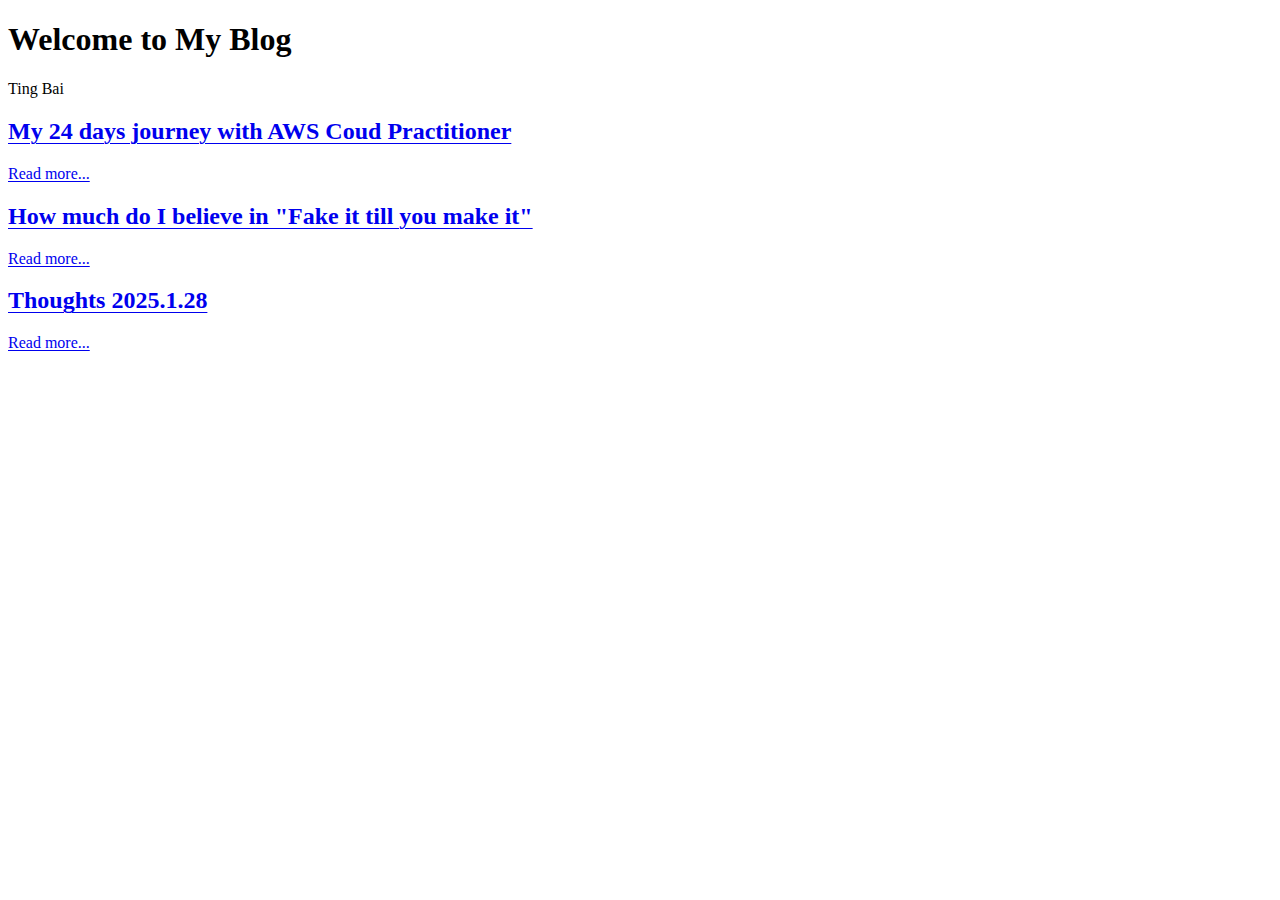
<file: index.html>
<!DOCTYPE html>
<html lang="en">
<head>
    <meta charset="UTF-8">
    <meta name="viewport" content="width=device-width, initial-scale=1.0">
    <title>My Blog</title>
    <link rel="stylesheet" href="style.css">
</head>
<body>

    <header>
        <h1>Welcome to My Blog</h1>
        <p>Ting Bai</p>
    </header>

    <main>
        <section id="blog-posts">
            <article>
                <h2><a href="awsCCPJourney.html">My 24 days journey with AWS Coud Practitioner</a></h2>
                <a href="awsCCPJourney.html">Read more...</a>
            </article>

            <article>
                <h2><a href="fakeItMakeIt.html">How much do I believe in "Fake it till you make it"</a></h2>
                <a href="fakeItMakeIt.html">Read more...</a>
            </article>

            <article>
                <h2><a href="Thoughts20250128.html">Thoughts 2025.1.28</a></h2>
                <a href="Thoughts20250128.html">Read more...</a>
            </article>
        </section>
    </main>

</body>
</html>
</file>
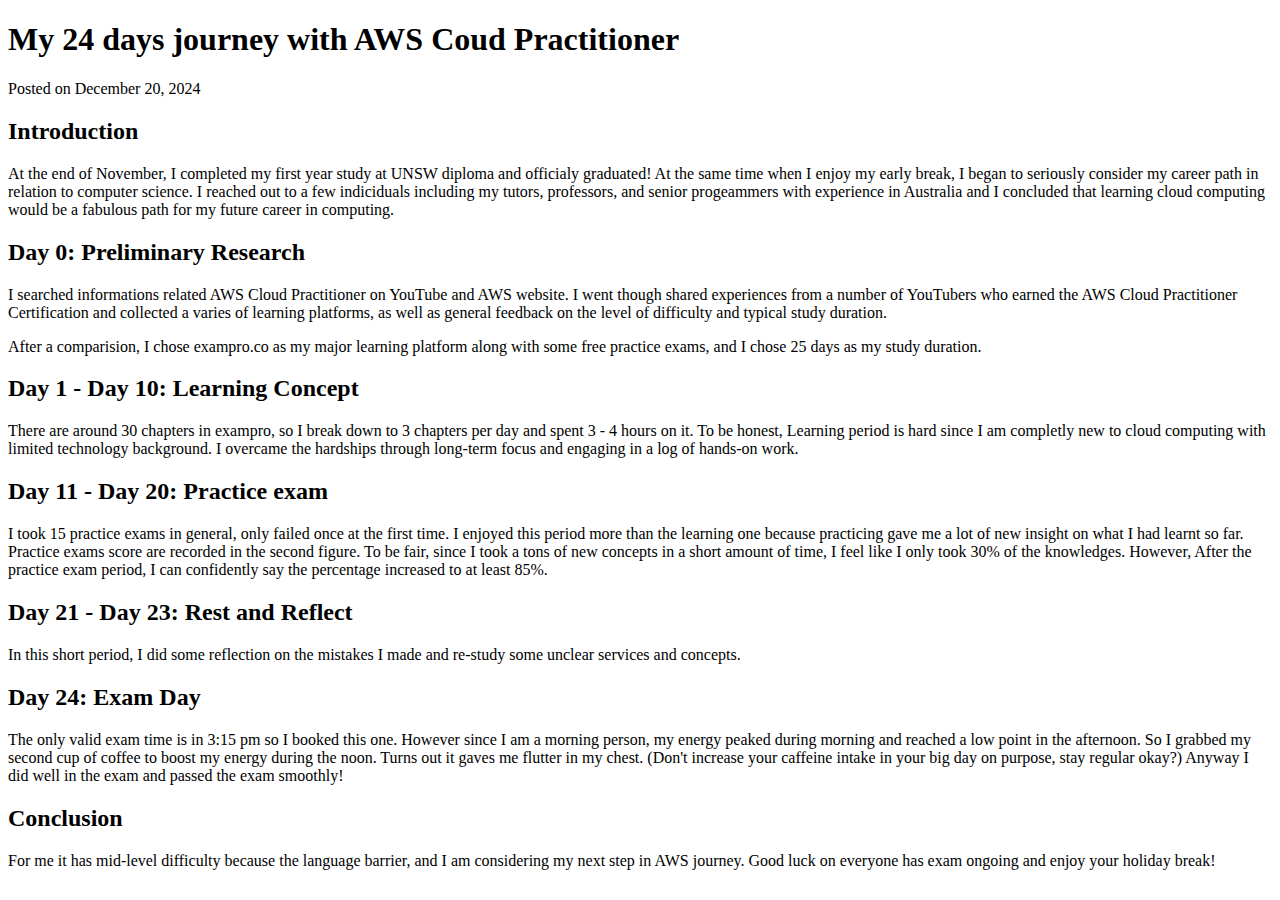
<file: awsCCPJourney.html>
<!DOCTYPE html>
<html lang="en">
<head>
    <meta charset="UTF-8">
    <meta name="viewport" content="width=device-width, initial-scale=1.0">
    <title>My 24 days journey with AWS Coud Practitioner</title>
    <link rel="stylesheet" href="style.css">
</head>
<body>

    <header>
        <h1>My 24 days journey with AWS Coud Practitioner</h1>
        <p>Posted on December 20, 2024</p>
    </header>

    <main>
        <article>
            <h2>Introduction</h2>
            <p>At the end of November, I completed my first year study at UNSW diploma and officialy graduated! At the same time when I enjoy my early break, I began to seriously consider my career path in relation to computer science. I reached out to a few indiciduals including my tutors, professors, and senior progeammers with experience in Australia and I concluded that learning cloud computing would be a fabulous path for my future career in computing.</p>
            
            <section>
                <h2>Day 0: Preliminary Research</h2>
                <p>I searched informations related AWS Cloud Practitioner on YouTube and AWS website. I went though shared experiences from a number of YouTubers who earned the AWS Cloud Practitioner Certification and collected a varies of learning platforms, as well as general feedback on the level of difficulty and typical study duration.</p>
                <p>After a comparision, I chose exampro.co as my major learning platform along with some free practice exams, and I chose 25 days as my study duration. </p>
            </section>

            <section>
                <h2>Day 1 - Day 10: Learning Concept</h2>
                <p>There are around 30 chapters in exampro, so I break down to 3 chapters per day and spent 3 - 4 hours on it. To be honest, Learning period is hard since I am completly new to cloud computing with limited technology background. I overcame the hardships through long-term focus and engaging in a log of hands-on work.</p>
            </section>
            
            <section>
                <h2>Day 11 - Day 20: Practice exam</h2>
                <p>I took 15 practice exams in general, only failed once at the first time. I enjoyed this period more than the learning one because practicing gave me a lot of new insight on what I had learnt so far. Practice exams score are recorded in the second figure. To be fair, since I took a tons of new concepts in a short amount of time, I feel like I only took 30% of the knowledges. However, After the practice exam period, I can confidently say the percentage increased to at least 85%.</p>
            </section>

            <section>
                <h2>Day 21 - Day 23: Rest and Reflect</h2>
                <p>In this short period, I did some reflection on the mistakes I made and re-study some unclear services and concepts.</p>
            </section>
            
            <section>
                <h2>Day 24: Exam Day</h2>
                <p>The only valid exam time is in 3:15 pm so I booked this one. However since I am a morning person, my energy peaked during morning and reached a low point in the afternoon. So I grabbed my second cup of coffee to boost my energy during the noon. Turns out it gaves me flutter in my chest. (Don't increase your caffeine intake in your big day on purpose, stay regular okay?) Anyway I did well in the exam and passed the exam smoothly!</p>
            </section>

            <h2>Conclusion</h2>
            <p>For me it has mid-level difficulty because the language barrier, and I am considering my next step in AWS journey. Good luck on everyone has exam ongoing and enjoy your holiday break!</p>
        </article>
    </main>

</body>
</html>
</file>
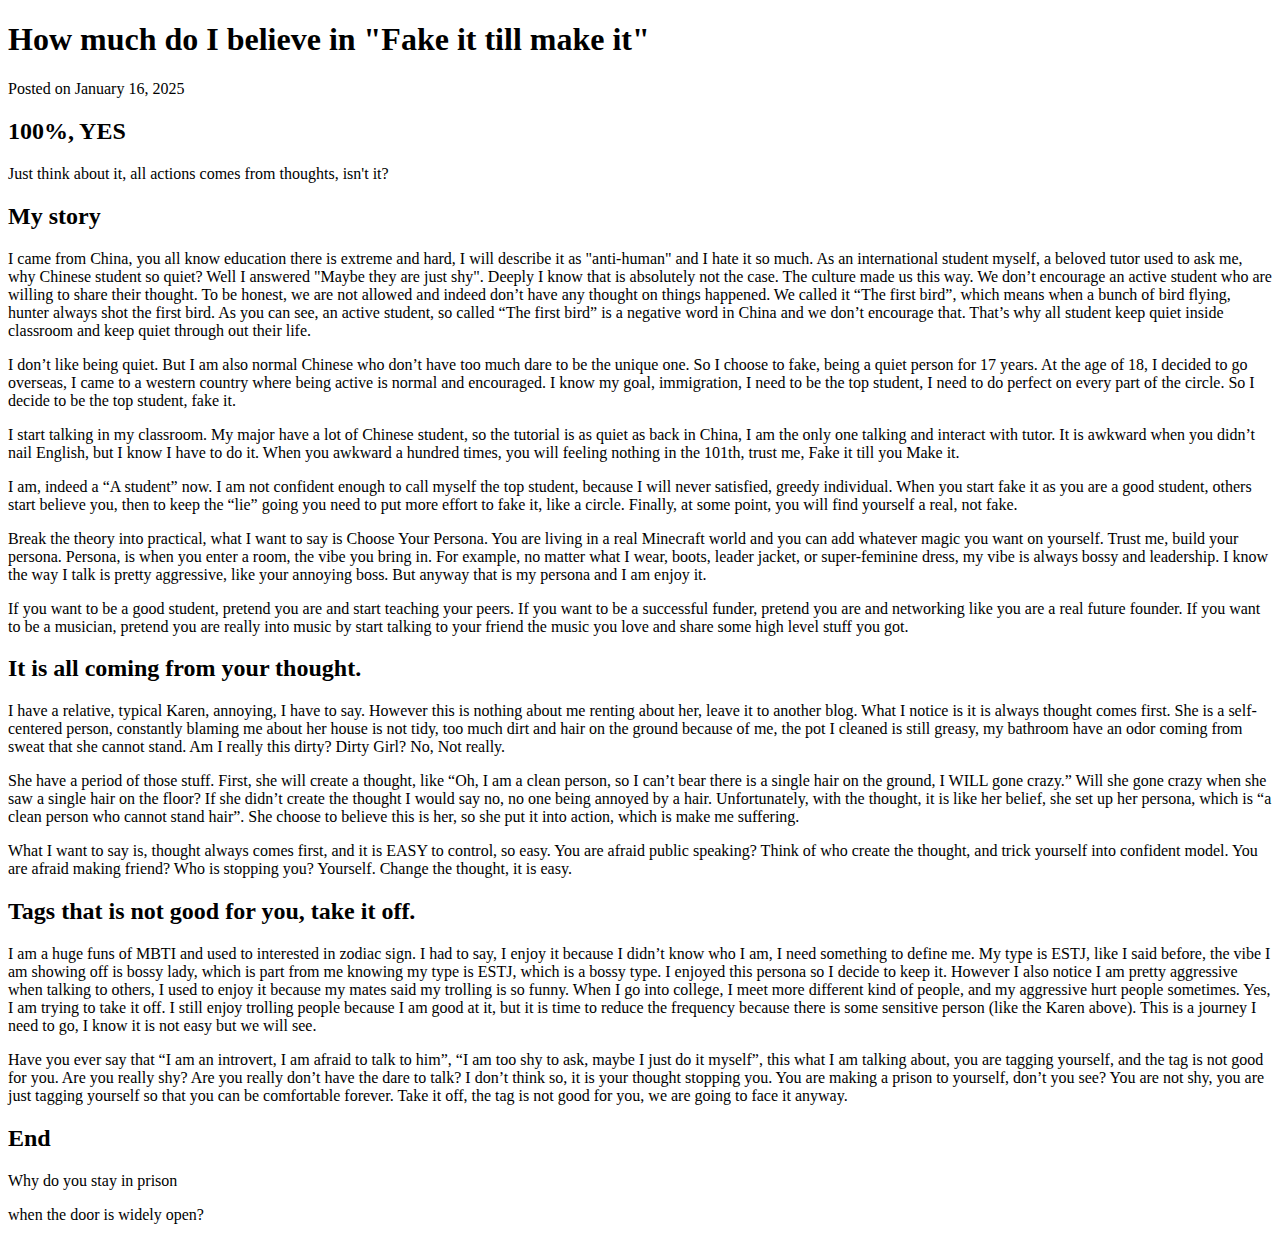
<file: fakeItMakeIt.html>
<!DOCTYPE html>
<html lang="en">
<head>
    <meta charset="UTF-8">
    <meta name="viewport" content="width=device-width, initial-scale=1.0">
    <title>How much do I believe in "Fake it till make it"</title>
    <link rel="stylesheet" href="style.css">
</head>
<body>

    <header>
        <h1>How much do I believe in "Fake it till make it"</h1>
        <p>Posted on January 16, 2025</p>
    </header>

    <main>
        <article>
            <h2>100%, YES</h2>
            <p>Just think about it, all actions comes from thoughts, isn't it?</p>

            <section>
                <h2>My story</h2>
                <p>I came from China, you all know education there is extreme and hard, I will describe it as "anti-human" and I hate it so much. As an international student myself, a beloved tutor used to ask me, why Chinese student so quiet? Well I answered "Maybe they are just shy". Deeply I know that is absolutely not the case. The culture made us this way. We don’t encourage an active student who are willing to share their thought. To be honest, we are not allowed and indeed don’t have any thought on things happened. We called it “The first bird”, which means when a bunch of bird flying, hunter always shot the first bird. As you can see, an active student, so called “The first bird” is a negative word in China and we don’t encourage that. That’s why all student keep quiet inside classroom and keep quiet through out their life.</p>
                <p>I don’t like being quiet. But I am also normal Chinese who don’t have too much dare to be the unique one. So I choose to fake, being a quiet person for 17 years. At the age of 18, I decided to go overseas, I came to a western country where being active is normal and encouraged. I know my goal, immigration, I need to be the top student, I need to do perfect on every part of the circle. So I decide to be the top student, fake it.</p>
                <p>I start talking in my classroom. My major have a lot of Chinese student, so the tutorial is as quiet as back in China, I am the only one talking and interact with tutor. It is awkward when you didn’t nail English, but I know I have to do it. When you awkward a hundred times, you will feeling nothing in the 101th, trust me, Fake it till you Make it.</p>
                <p>I am, indeed a “A student” now. I am not confident enough to call myself the top student, because I will never satisfied, greedy individual. When you start fake it as you are a good student, others start believe you, then to keep the “lie” going you need to put more effort to fake it, like a circle. Finally, at some point, you will find yourself a real, not fake. </p>
                <p>Break the theory into practical, what I want to say is Choose Your Persona. You are living in a real Minecraft world and you can add whatever magic you want on yourself. Trust me, build your persona. Persona, is when you enter a room, the vibe you bring in. For example, no matter what I wear, boots, leader jacket, or super-feminine dress, my vibe is always bossy and leadership. I know the way I talk is pretty aggressive, like your annoying boss. But anyway that is my persona and I am enjoy it.</p>
                <p>If you want to be a good student, pretend you are and start teaching your peers. If you want to be a successful funder, pretend you are and networking like you are a real future founder. If you want to be a musician, pretend you are really into music by start talking to your friend the music you love and share some high level stuff you got.</p>
            </section>

            <section>
                <h2>It is all coming from your thought.</h2>
                <p>I have a relative, typical Karen, annoying, I have to say. However this is nothing about me renting about her, leave it to another blog. What I notice is it is always thought comes first. She is a self-centered person, constantly blaming me about her house is not tidy, too much dirt and hair on the ground because of me, the pot I cleaned is still greasy, my bathroom have an odor coming from sweat that she cannot stand. Am I really this dirty? Dirty Girl? No, Not really.</p>
                <p>She have a period of those stuff. First, she will create a thought, like “Oh, I am a clean person, so I can’t bear there is a single hair on the ground, I WILL gone crazy.” Will she gone crazy when she saw a single hair on the floor? If she didn’t create the thought I would say no, no one being annoyed by a hair. Unfortunately, with the thought, it is like her belief, she set up her persona, which is “a clean person who cannot stand hair”. She choose to believe this is her, so she put it into action, which is make me suffering.</p>
                <p>What I want to say is, thought always comes first, and it is EASY to control, so easy. You are afraid public speaking? Think of who create the thought, and trick yourself into confident model. You are afraid making friend? Who is stopping you? Yourself. Change the thought, it is easy.</p>
            </section>

            <section>
                <h2>Tags that is not good for you, take it off.</h2>
                <p>I am a huge funs of MBTI and used to interested in zodiac sign. I had to say, I enjoy it because I didn’t know who I am, I need something to define me. My type is ESTJ, like I said before, the vibe I am showing off is bossy lady, which is part from me knowing my type is ESTJ, which is a bossy type. I enjoyed this persona so I decide to keep it. However I also notice I am pretty aggressive when talking to others, I used to enjoy it because my mates said my trolling is so funny. When I go into college, I meet more different kind of people, and my aggressive hurt people sometimes. Yes, I am trying to take it off. I still enjoy trolling people because I am good at it, but it is time to reduce the frequency because there is some sensitive person (like the Karen above). This is a journey I need to go, I know it is not easy but we will see.</p>
                <p>Have you ever say that “I am an introvert, I am afraid to talk to him”, “I am too shy to ask, maybe I just do it myself”, this what I am talking about, you are tagging yourself, and the tag is not good for you. Are you really shy? Are you really don’t have the dare to talk? I don’t think so, it is your thought stopping you. You are making a prison to yourself, don’t you see? You are not shy, you are just tagging yourself so that you can be comfortable forever. Take it off, the tag is not good for you, we are going to face it anyway.</p>
            </section>


            <h2>End</h2>
                <p>Why do you stay in prison</p>
                <p>when the door is widely open?</p>

        
        </article>
    </main>

</body>
</html>
</file>
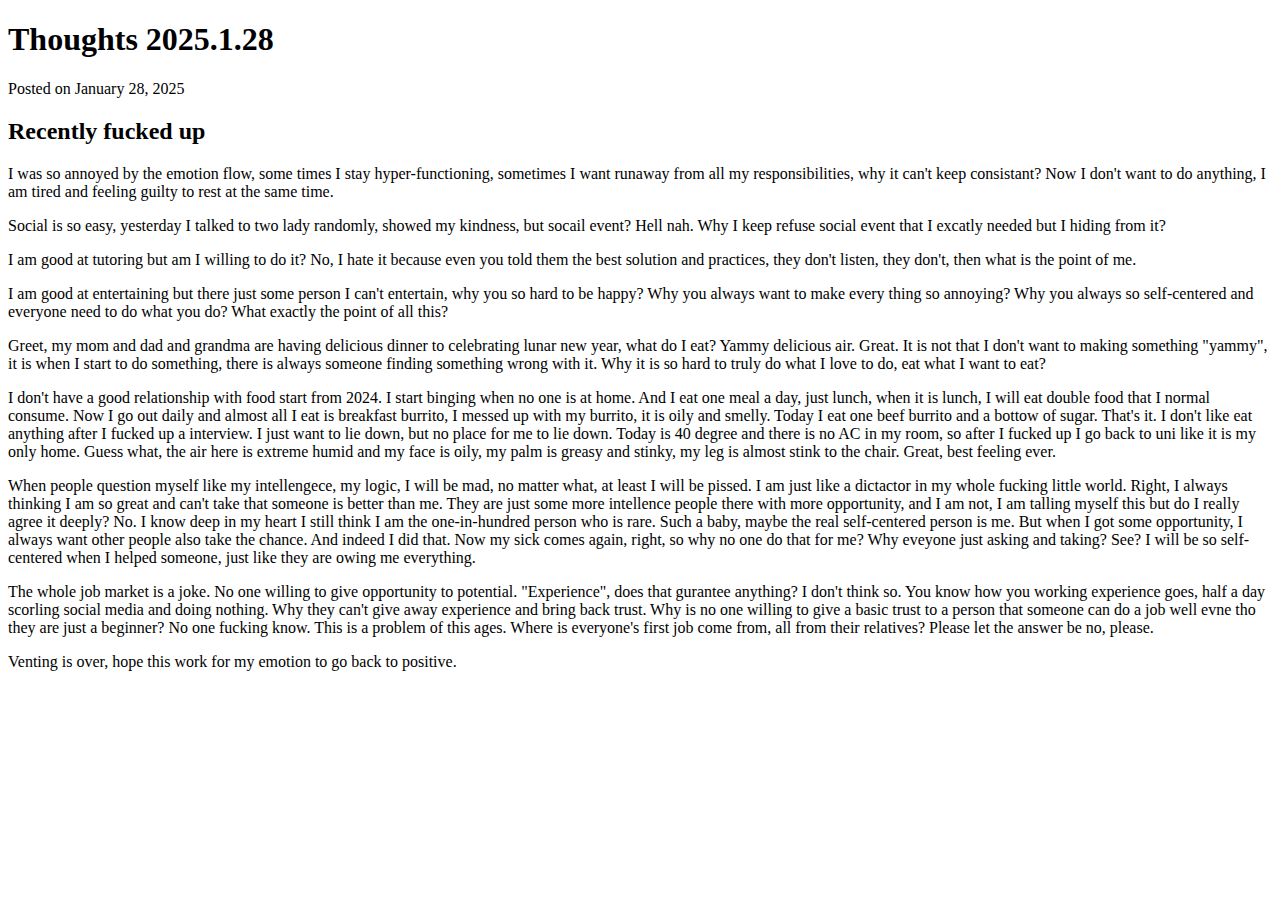
<file: Thoughts20250128.html>
<!DOCTYPE html>
<html lang="en">
<head>
    <meta charset="UTF-8">
    <meta name="viewport" content="width=device-width, initial-scale=1.0">
    <title>Thoughts 2025.1.28</title>
    <link rel="stylesheet" href="style.css">
</head>
<body>

    <header>
        <h1>Thoughts 2025.1.28</h1>
        <p>Posted on January 28, 2025</p>
    </header>

    <main>
        <article>
            <section>
                <h2>Recently fucked up </h2>
                <p>I was so annoyed by the emotion flow, some times I stay hyper-functioning, sometimes I want runaway from all my responsibilities, why it can't keep consistant? Now I don't want to do anything, I am tired and feeling guilty to rest at the same time.</p>
                <p>Social is so easy, yesterday I talked to two lady randomly, showed my kindness, but socail event? Hell nah. Why I keep refuse social event that I excatly needed but I hiding from it?</p>
                <p>I am good at tutoring but am I willing to do it? No, I hate it because even you told them the best solution and practices, they don't listen, they don't, then what is the point of me.</p>
                <p>I am good at entertaining but there just some person I can't entertain, why you so hard to be happy? Why you always want to make every thing so annoying? Why you always so self-centered and everyone need to do what you do? What exactly the point of all this?</p>
                <p>Greet, my mom and dad and grandma are having delicious dinner to celebrating lunar new year, what do I eat? Yammy delicious air. Great. It is not that I don't want to making something "yammy", it is when I start to do something, there is always someone finding something wrong with it. Why it is so hard to truly do what I love to do, eat what I want to eat?</p>
                <p>I don't have a good relationship with food start from 2024. I start binging when no one is at home. And I eat one meal a day, just lunch, when it is lunch, I will eat double food that I normal consume. Now I go out daily and almost all I eat is breakfast burrito, I messed up with my burrito, it is oily and smelly. Today I eat one beef burrito and a bottow of sugar. That's it. I don't like eat anything after I fucked up a interview. I just want to lie down, but no place for me to lie down. Today is 40 degree and there is no AC in my room, so after I fucked up I go back to uni like it is my only home. Guess what, the air here is extreme humid and my face is oily, my palm is greasy and stinky, my leg is almost stink to the chair. Great, best feeling ever.</p>
                <p>When people question myself like my intellengece, my logic, I will be mad, no matter what, at least I will be pissed. I am just like a dictactor in my whole fucking little world. Right, I always thinking I am so great and can't take that someone is better than me. They are just some more intellence people there with more opportunity, and I am not, I am talling myself this but do I really agree it deeply? No. I know deep in my heart I still think I am the one-in-hundred person who is rare. Such a baby, maybe the real self-centered person is me. But when I got some opportunity, I always want other people also take the chance. And indeed I did that. Now my sick comes again, right, so why no one do that for me? Why eveyone just asking and taking? See? I will be so self-centered when I helped someone, just like they are owing me everything.</p>
                <p>The whole job market is a joke. No one willing to give opportunity to potential. "Experience", does that gurantee anything? I don't think so. You know how you working experience goes, half a day scorling social media and doing nothing. Why they can't give away experience and bring back trust. Why is no one willing to give a basic trust to a person that someone can do a job well evne tho they are just a beginner? No one fucking know. This is a problem of this ages. Where is everyone's first job come from, all from their relatives? Please let the answer be no, please.</p>
            </section>

            <section>
                <p>Venting is over, hope this work for my emotion to go back to positive.</p>
            </section>
        
        </article>
    </main>

</body>
</html>
</file>
<file: style.css>
/*
Theme Name: Pulitzer
Text Domain: pulitzer
Version: 1.0.3
Description: Pulitzer is a minimal blog theme designed for writers, with special consideration for newsletters. It features a reading time indicator, four different archive layouts to choose from, complete page patterns for your resume, newsletter, contact page, and archive, like and share buttons on single posts, and a newsletter subscribe form in the footer. The like/share buttons and subscribe form require the Jetpack plugin to be active and the Subscription feature to be enabled. Demo: https://pulitzer.andersnoren.se
Tags: one-column, custom-colors, custom-menu, custom-logo, editor-style, featured-images, full-site-editing, block-patterns, sticky-post, threaded-comments, translation-ready, wide-blocks, block-styles, style-variations, blog, portfolio, news
Author: Anders Norén
Author URI: https://andersnoren.se
Theme URI: https://andersnoren.se/teman/pulitzer-wordpress-theme/
License: GNU General Public License v2 or later
License URI: https://www.gnu.org/licenses/gpl-2.0.html
Requires at least: 6.5
Requires PHP: 7.4
Tested up to: 6.6
*/

body {
	-moz-osx-font-smoothing: grayscale;
	-webkit-font-smoothing: antialiased;
}

:root :where(.wp-site-blocks) > * {
	margin-block-start: 0;
}

a {
	text-decoration-thickness: 1px;
	text-underline-offset: 0.15em;
}

a, .wp-element-button {
	transition: color .1s linear, background-color .1s linear, border-color .1s linear, opacity .1s linear;
}


/*
 * Helper classes
 */

.hide-empty:not(:has(*)) {
	display: none !important;
}


/*
 * Inputs
 */
 
::placeholder { 
	color: var( --wp--preset--color--contrast-2 );
}

label {
	font-family: var( --wp--preset--font-family--system-sans-serif );
	font-size: var(--wp--preset--font-size--x-small);
}

:where(input, textarea, select) {
	background-color: var(--wp--preset--color--base);
	border: 1px solid var(--wp--preset--color--contrast-4);
	border-radius: 4px;
	color: inherit;
	font-family: var(--wp--preset--font-family--system-sans-serif);
	font-size: var( --wp--preset--font-size--small );
	line-height: 1.5;
	margin: 0;
	padding: .75em 1em;
}

textarea {
	height: 5lh;
}


/*
 * Template Part: Footer
 */

footer.wp-block-template-part a[href="https://andersnoren.se"] {
	text-decoration: none;
}

footer.wp-block-template-part a[href="https://andersnoren.se"]:hover {
	text-decoration: underline;
}


/*
 * Block binding: Comment count link.
 */

.pulitzer-comment-count-link {
	text-decoration: none;
}

@supports( mask-image: url() ) {

	.pulitzer-comment-count-link {
		padding-left: 1.5714285714em;
		position: relative;
	}

	.pulitzer-comment-count-link:before {
		background: currentColor;
		content: "";
		display: block;
		height: 1.1428571429em;
		margin: 0 auto var( --wp--preset--spacing--30 ) auto;
			-webkit-mask-image: url("data:image/svg+xml,%3Csvg width='16' height='16' viewBox='0 0 16 16' fill='none' xmlns='http://www.w3.org/2000/svg'%3E%3Cpath d='M4.99554 13.1943C6.25588 13.9238 7.73847 14.1699 9.16691 13.887C10.5953 13.604 11.8721 12.8112 12.7592 11.6564C13.6463 10.5016 14.0831 9.06361 13.9883 7.61051C13.8934 6.15741 13.2734 4.78839 12.2437 3.75871C11.214 2.72902 9.84497 2.10895 8.39187 2.01409C6.93876 1.91924 5.50076 2.35607 4.34595 3.24316C3.19114 4.13024 2.39835 5.40703 2.11539 6.83547C1.83243 8.26391 2.07862 9.7465 2.80804 11.0068L2.02617 13.3412C1.99679 13.4293 1.99253 13.5238 2.01386 13.6142C2.03519 13.7046 2.08127 13.7873 2.14694 13.8529C2.2126 13.9186 2.29526 13.9647 2.38565 13.986C2.47603 14.0074 2.57057 14.0031 2.65867 13.9737L4.99554 13.1943Z' stroke='currentColor' stroke-width='1.2' stroke-linecap='round' stroke-linejoin='round'/%3E%3C/svg%3E");
		mask-image: url("data:image/svg+xml,%3Csvg width='16' height='16' viewBox='0 0 16 16' fill='none' xmlns='http://www.w3.org/2000/svg'%3E%3Cpath d='M4.99554 13.1943C6.25588 13.9238 7.73847 14.1699 9.16691 13.887C10.5953 13.604 11.8721 12.8112 12.7592 11.6564C13.6463 10.5016 14.0831 9.06361 13.9883 7.61051C13.8934 6.15741 13.2734 4.78839 12.2437 3.75871C11.214 2.72902 9.84497 2.10895 8.39187 2.01409C6.93876 1.91924 5.50076 2.35607 4.34595 3.24316C3.19114 4.13024 2.39835 5.40703 2.11539 6.83547C1.83243 8.26391 2.07862 9.7465 2.80804 11.0068L2.02617 13.3412C1.99679 13.4293 1.99253 13.5238 2.01386 13.6142C2.03519 13.7046 2.08127 13.7873 2.14694 13.8529C2.2126 13.9186 2.29526 13.9647 2.38565 13.986C2.47603 14.0074 2.57057 14.0031 2.65867 13.9737L4.99554 13.1943Z' stroke='currentColor' stroke-width='1.2' stroke-linecap='round' stroke-linejoin='round'/%3E%3C/svg%3E");
			-webkit-mask-position: center;
		mask-position: center;
			-webkit-mask-repeat: no-repeat;
		mask-repeat: no-repeat;
		position: absolute;
			left: 0;
			top: 50%;
		transform: translateY( -50% );
		width: 1.1428571429em;
	}

	.pulitzer-comment-count-link:hover:before {
			-webkit-mask-image: url("data:image/svg+xml,%3Csvg width='16' height='16' viewBox='0 0 16 16' fill='currentColor' xmlns='http://www.w3.org/2000/svg'%3E%3Cpath d='M4.99554 13.1943C6.25588 13.9238 7.73847 14.1699 9.16691 13.887C10.5953 13.604 11.8721 12.8112 12.7592 11.6564C13.6463 10.5016 14.0831 9.06361 13.9883 7.61051C13.8934 6.15741 13.2734 4.78839 12.2437 3.75871C11.214 2.72902 9.84497 2.10895 8.39187 2.01409C6.93876 1.91924 5.50076 2.35607 4.34595 3.24316C3.19114 4.13024 2.39835 5.40703 2.11539 6.83547C1.83243 8.26391 2.07862 9.7465 2.80804 11.0068L2.02617 13.3412C1.99679 13.4293 1.99253 13.5238 2.01386 13.6142C2.03519 13.7046 2.08127 13.7873 2.14694 13.8529C2.2126 13.9186 2.29526 13.9647 2.38565 13.986C2.47603 14.0074 2.57057 14.0031 2.65867 13.9737L4.99554 13.1943Z' stroke='currentColor' stroke-width='1.2' stroke-linecap='round' stroke-linejoin='round'/%3E%3C/svg%3E");
		mask-image: url("data:image/svg+xml,%3Csvg width='16' height='16' viewBox='0 0 16 16' fill='currentColor' xmlns='http://www.w3.org/2000/svg'%3E%3Cpath d='M4.99554 13.1943C6.25588 13.9238 7.73847 14.1699 9.16691 13.887C10.5953 13.604 11.8721 12.8112 12.7592 11.6564C13.6463 10.5016 14.0831 9.06361 13.9883 7.61051C13.8934 6.15741 13.2734 4.78839 12.2437 3.75871C11.214 2.72902 9.84497 2.10895 8.39187 2.01409C6.93876 1.91924 5.50076 2.35607 4.34595 3.24316C3.19114 4.13024 2.39835 5.40703 2.11539 6.83547C1.83243 8.26391 2.07862 9.7465 2.80804 11.0068L2.02617 13.3412C1.99679 13.4293 1.99253 13.5238 2.01386 13.6142C2.03519 13.7046 2.08127 13.7873 2.14694 13.8529C2.2126 13.9186 2.29526 13.9647 2.38565 13.986C2.47603 14.0074 2.57057 14.0031 2.65867 13.9737L4.99554 13.1943Z' stroke='currentColor' stroke-width='1.2' stroke-linecap='round' stroke-linejoin='round'/%3E%3C/svg%3E");
	}

}
</file>
